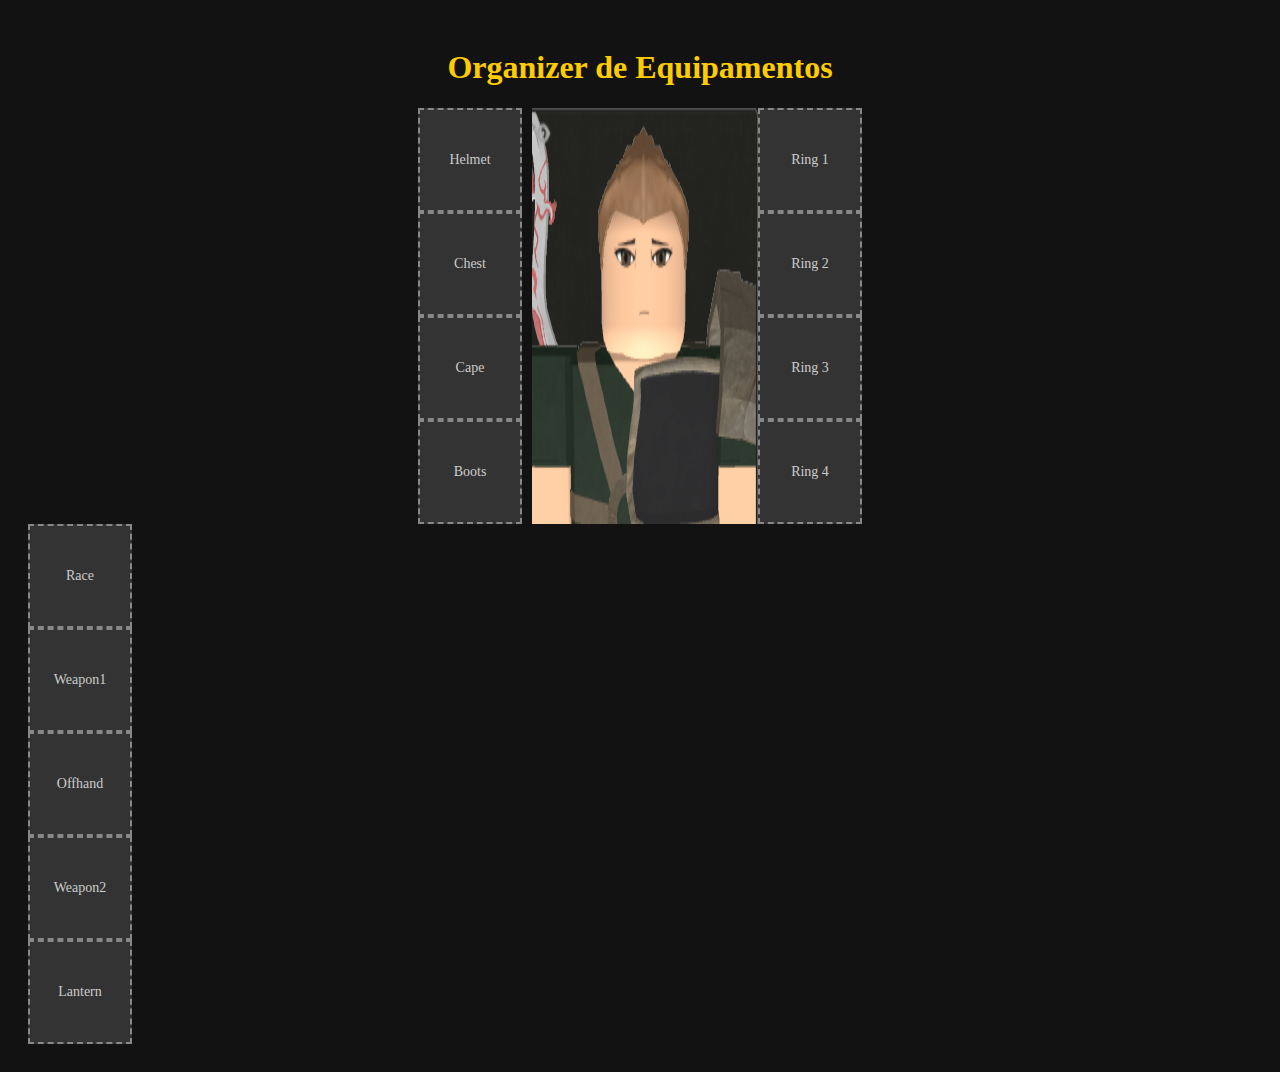
<file: index.html>
<!DOCTYPE html>
<html lang="en">
<head>
    <meta charset="UTF-8" />
    <meta name="viewport" content="width=device-width, initial-scale=1.0"/>
    <title>Inventory - Rune Slayer</title>
    <link rel="stylesheet" href="../css/organizer.css" />
    
</head>
<body>
    <h1>Organizer de Equipamentos</h1>
    <div class="LayoutEquipments">
        <div class="coluna1">
            <div class="slot" data-slot="helmet">Helmet</div>
            <div class="slot" data-slot="chest">Chest</div>
            <div class="slot" data-slot="cape">Cape</div>
            <div class="slot" data-slot="boots">Boots</div>
        </div>
        <img src="image/80DBEB90-D4F7-49AA-8724-9CC36BC7BAD7.png" alt="">
        <div class="coluna2">
            <div class="slot" data-slot="ring">Ring 1</div>
            <div class="slot" data-slot="ring">Ring 2</div>
            <div class="slot" data-slot="ring">Ring 3</div>
            <div class="slot" data-slot="ring">Ring 4</div>
        </div>
    </div>
    <div class="hotbar">
            <div class="slot" data-slot="race">Race</div>
            <div class="slot" data-slot="weapon1">Weapon1</div>
            <div class="slot" data-slot="offhand">Offhand</div>
            <div class="slot" data-slot="weapon2">Weapon2</div>
            <div class="slot" data-slot="lantern">Lantern</div>
        </div>
    </div>
    <script type="module">
        import itemsDatabase from '../data/itensDatabase.js'; // Corrija o caminho se necessário

        window.itemsDatabase = itemsDatabase;

        // Agora seu script principal aqui dentro:
        const slots = document.querySelectorAll('.slot');

        function normalizarSlot(slotType) {
            const mapa = {
            weapon1: 'weapon',
            weapon2: 'weapon',
            cape: 'back',
            };
            return mapa[slotType] || slotType;
        }

        slots.forEach(slot => {
            slot.addEventListener('click', () => {
            const slotType = slot.dataset.slot;
            const slotChave = normalizarSlot(slotType);

            const banco = window.itemsDatabase?.[slotChave];
            if (!banco || Object.keys(banco).length === 0) {
                alert("Nenhum item disponível para esse slot.");
                return;
            }

            const menu = document.createElement('div');
            menu.className = 'item-menu';

            for (const key in banco) {
                const item = banco[key];
                const nome = item.name || key;
                const botao = document.createElement('button');
                botao.textContent = `${nome}`;
                botao.onclick = () => {
                    slot.textContent = `${nome}`;
                    slot.classList.add('filled');
                    document.body.removeChild(menu);
                };
                menu.appendChild(botao);
            }

            const cancelar = document.createElement('button');
            cancelar.textContent = "Cancelar";
            cancelar.onclick = () => document.body.removeChild(menu);
            menu.appendChild(cancelar);

            document.body.appendChild(menu);
            });
        });
    </script>
</body>

</html>
</file>
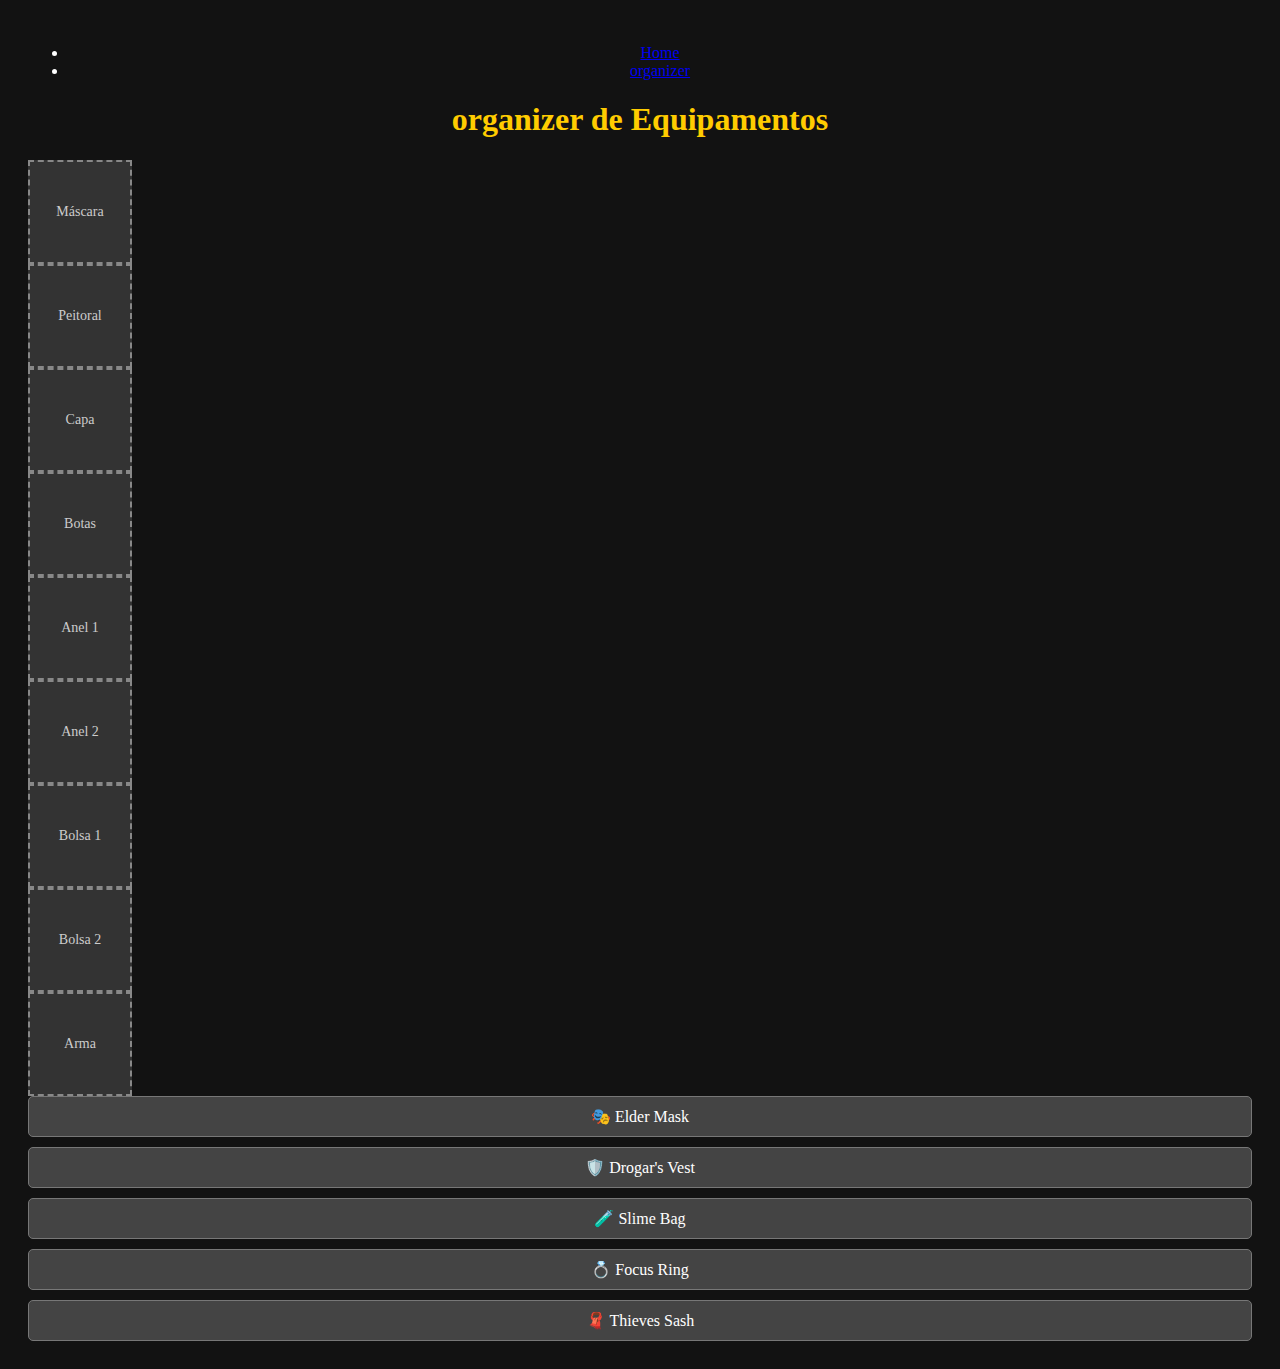
<file: html/organizer.html>
<!DOCTYPE html>
<html lang="pt-BR">
<head>
  <meta charset="UTF-8" />
  <meta name="viewport" content="width=device-width, initial-scale=1.0"/>
  <title>Inventory - Rune Slayer</title>
  <link rel="stylesheet" href="../css/organizer.css" />
    <script src="../js/script.js" defer></script>
</head>
<body>
      <nav>
            <ul>
                <li>
                    <a href="../index.html">Home</a>
                </li>
                <li>
                    <a href="html/organizer.html">organizer</a>
                </li>
            </ul>
        </nav>
  <h1>organizer de Equipamentos</h1>
  <div class="container">
    <div class="inventory">
      <div class="slot" data-slot="mask">Máscara</div>
      <div class="slot" data-slot="chest">Peitoral</div>
      <div class="slot" data-slot="cape">Capa</div>
      <div class="slot" data-slot="boots">Botas</div>
      <div class="slot" data-slot="ring1">Anel 1</div>
      <div class="slot" data-slot="ring2">Anel 2</div>
      <div class="slot" data-slot="bag1">Bolsa 1</div>
      <div class="slot" data-slot="bag2">Bolsa 2</div>
      <div class="slot" data-slot="weapon">Arma</div>
    </div>

    <div class="items">
      <div class="item" draggable="true" data-item="Elder Mask">🎭 Elder Mask</div>
      <div class="item" draggable="true" data-item="Drogar's Vest">🛡️ Drogar's Vest</div>
      <div class="item" draggable="true" data-item="Slime Bag">🧪 Slime Bag</div>
      <div class="item" draggable="true" data-item="Focus Ring">💍 Focus Ring</div>
      <div class="item" draggable="true" data-item="Thieves Sash">🧣 Thieves Sash</div>
    </div>
  </div>
</body>
</html>
</file>
<file: css/organizer.css>
@import url('https://fonts.googleapis.com/css2?family=IM+Fell+English&family=IM+Fell+English+SC&family=Alegreya+SC:wght@400;700&family=Cinzel:wght@400;700&display=swap');

:root {
  --font-primary: 'IM Fell English', serif;       /* Main text */
  --font-headings: 'IM Fell English SC', serif;  /* Titles (small caps) */
  --font-ui: 'Alegreya SC', serif;               /* Buttons & tooltips */
  --font-stats: 'Cinzel', serif;                 /* Numbers & stats */
}

body {
  background-color: #121212;
  color: #fff;
  padding: 20px;
  text-align: center;
}

h1 {
  color: #ffcc00;
}

.main-container {
    display: flex;
    justify-content: center;
    gap: 30px; /* Space between equipment and stats */
    margin-left: 500px;
}

/* LAYOUT DOS EQUIPAMENTOS (IMAGEM + SLOTS) */

.LayoutEquipments {
  display: flex;
  justify-content: center;
  flex-wrap: wrap;
  margin-top: 20px;
}

.coluna1 {
    margin-right: 10px;
}

/* ... (keep your existing styles above) ... */

.slot {
  width: 100px;
  height: 100px;
  background-color: #333;
  background-size: cover;
  background-position: center;
  border: 2px dashed #888;
  display: flex;
  align-items: center;
  justify-content: center;
  color: #ccc;
  font-size: 14px;
  position: relative;
  overflow: hidden;
  user-select: none;
  -webkit-user-select: none;
  -moz-user-select: none;
  -ms-user-select: none;
}
.slot.filled {
  border-style: solid;
  background-color: #222;
  color: #fff;
  position: relative;
}

/* Create the rarity background layer */
.slot.filled::before {
  content: "";
  position: absolute;
  top: 0;
  left: 0;
  width: 100%;
  height: 100%;
  background-image: url('../image/rarity.png');
  background-size: cover;
  background-position: center;
  z-index: 1;
  opacity: 1;
}

/* Rarity-based text colors */
.slot.filled[data-rarity="common"]::before {
  filter: contrast(10) saturate(0) brightness(0.6);
}
.slot.filled[data-rarity="uncommon"]::before {
  filter: hue-rotate(60deg);
}
.slot.filled[data-rarity="rare"]::before {
  filter: invert(0.3) sepia(10) saturate(50) hue-rotate(182deg) brightness(0.9);
}
.slot.filled[data-rarity="epic"]::before {
  filter: invert(0.4) sepia(10) saturate(50) hue-rotate(250deg) brightness(0.9);
}
.slot.filled[data-rarity="legendary"]::before {
  filter: brightness(1);
}


/* Add a pseudo-element for additional rarity effects */
.slot.filled::after {
  content: '';
  position: absolute;
  top: 0;
  left: 0;
  right: 0;
  bottom: 0;
  background: linear-gradient(
    135deg, 
    rgba(255,255,255,0.1) 0%, 
    rgba(255,255,255,0) 50%, 
    rgba(255,255,255,0.1) 100%
  );
  pointer-events: none;
}

.slot:hover {
  background-color: #333;
  box-shadow: 0 0 10px hsla(48, 0%, 50%, 0.8);
}

.slot.filled:hover {
  background-color: #292929;
}

.slot.filled[data-rarity="common"]:hover {
  background-color: #3a3a3a;
  box-shadow: 0 0 10px rgba(255, 255, 255, 0.3);
}

.slot.filled[data-rarity="uncommon"]:hover {
  background-color: #1e3a1e;
  box-shadow: 0 0 10px rgba(30, 255, 0, 0.3);
}

.slot.filled[data-rarity="rare"]:hover {
  background-color: #0e1a3a;
  box-shadow: 0 0 10px rgba(0, 112, 221, 0.3);
}

.slot.filled[data-rarity="epic"]:hover {
  background-color: #2a0e3a;
  box-shadow: 0 0 10px rgba(163, 53, 238, 0.3);
}

.slot.filled[data-rarity="legendary"]:hover {
  background-color: #3a1e0e;
  box-shadow: 0 0 10px rgba(255, 128, 0, 0.3);
}

.items {
  display: flex;
  flex-direction: column;
  gap: 10px;
}

.item {
  background-color: #444;
  padding: 10px;
  border-radius: 5px;
  cursor: grab;
  color: #fff;
  border: 1px solid #777;
  transition: background 0.3s;
}

.item:active {
  cursor: grabbing;
  background-color: #666;
}

/* MENU DE ITENS DO SLOT */

.item-menu button {
  position: relative;
  display: flex;
  flex-direction: column;
  align-items: center;
  justify-content: center;
  padding: 5px;
  background: #222;
  color: #fff;
  border: none;
  border-radius: 6px;
  cursor: pointer;
  transition: all 0.2s ease;
  word-break: break-word;
  text-align: center;
  
  /* Fixed square dimensions */
  width: 80px;
  height: 80px;
  min-width: 80px;
  min-height: 80px;
  box-sizing: border-box; /* This ensures padding is included in the dimensions */
  
  /* Remove any aspect-ratio if present */
  aspect-ratio: unset;
}

.item-menu button::before {
  content: "";
  position: absolute;
  top: 0;
  left: 0;
  width: 100%;
  height: 100%;
  background-image: url('../image/rarity.png');
  background-size: cover;
  background-position: center;
  background-repeat: no-repeat;
  z-index: 1;
  pointer-events: none;
}

.item-menu button[data-rarity="common"]::before {
  filter: contrast(10) saturate(0) brightness(0.6);
}
.item-menu button[data-rarity="uncommon"]::before {
  filter: hue-rotate(60deg);
}
.item-menu button[data-rarity="rare"]::before {
  filter: invert(0.3) sepia(10) saturate(50) hue-rotate(182deg) brightness(0.9);
}
.item-menu button[data-rarity="epic"]::before {
  filter: invert(0.4) sepia(10) saturate(50) hue-rotate(250deg) brightness(0.9);
}
.item-menu button[data-rarity="legendary"]::before {
  filter: brightness(1);
}

.item-menu button:hover {
  transform: scale(1.05);
  box-shadow: 0 0 10px rgba(255, 204, 0, 0.3);
}

.item-menu button[data-rarity="common"]:hover {
  background-color: #3a3a3a;
  box-shadow: 0 0 10px rgba(255, 255, 255, 0.3);
}

.item-menu button[data-rarity="uncommon"]:hover {
  background-color: #1e3a1e;
  box-shadow: 0 0 10px rgba(30, 255, 0, 0.3);
}

.item-menu button[data-rarity="rare"]:hover {
  background-color: #0e1a3a;
  box-shadow: 0 0 10px rgba(0, 112, 221, 0.3);
}

.item-menu button[data-rarity="epic"]:hover {
  background-color: #2a0e3a;
  box-shadow: 0 0 10px rgba(163, 53, 238, 0.3);
}

.item-menu button[data-rarity="legendary"]:hover {
  background-color: #3a1e0e;
  box-shadow: 0 0 10px rgba(255, 128, 0, 0.3);
}

.item-menu button:active {
  transform: scale(0.98);
}

.item-menu button::after {
  content: '';
  position: absolute;
  top: 0;
  left: 0;
  right: 0;
  bottom: 0;
  background: linear-gradient(
    135deg, 
    rgba(255,255,255,0.1) 0%, 
    rgba(255,255,255,0) 50%, 
    rgba(255,255,255,0.1) 100%
  );
  pointer-events: none;
}

/* Custom scrollbar styling */
.item-menu::-webkit-scrollbar {
  width: 8px;
}

.item-menu::-webkit-scrollbar-track {
  background: #333;
  border-radius: 4px;
}

.item-menu::-webkit-scrollbar-thumb {
  background: #ffcc00;
  border-radius: 4px;
}

/* Add this to your existing CSS */
.item-menu button .tooltip {
  display: none;
  position: absolute;
  left: 100%;
  top: 0;
  margin-left: 10px;
  z-index: 1001;
}

.item-menu button:hover .tooltip {
  display: block;
}

/* Adjust the main tooltip positioning for menu buttons */
.item-menu-container {
  position: relative;
}

/* TOTAL STATS DISPLAY */
.total-stats-container {
    width: 300px; /* Fixed width for stats */
    background-color: #1a1a1a;
    border: 1px solid #444;
    border-radius: 8px;
    padding: 15px;
    align-self: flex-start; /* Align to the top */
    position: sticky;
    top: 20px; /* Keeps it visible when scrolling */
    max-height: 80vh;
    overflow-y: auto;
}

.total-stats-container h2 {
  color: #ffcc00;
  margin-bottom: 15px;
  text-align: center;
}

.stats-display {
    display: flex;
    flex-direction: column;
    gap: 10px;
}

@media (max-width: 1200px) {
    .main-container {
        flex-direction: column;
        align-items: center;
    }
    .total-stats-container {
        width: 100%;
        max-width: 800px;
        margin-top: 20px;
    }
}

.stat-item {
  display: flex;
  justify-content: space-between;
  padding: 5px 10px;
  background-color: #252525;
  border-radius: 4px;
  font-size: 14px;
}

.stat-name {
  color: #aaa;
}

.stat-value {
  font-weight: bold;
  color: #ffb560;
}

.stat-value.negative {
    color: #F44336;
}

/* TOOLTIP STYLES */
.tooltip {
    position: absolute;
    z-index: 1000;
    width: 250px;
    max-height: 300px; /* Limit height */
    padding: 10px;
    background: #1a1a1a;
    border: 1px solid #444;
    border-radius: 5px;
    pointer-events: none;
    opacity: 0;
    transition: opacity 0.2s;
    box-shadow: 0 0 10px rgba(0, 0, 0, 0.5);
}

.tooltip::after {
  content: '';
  position: absolute;
  top: 100%;
  left: 50%;
  margin-left: -5px;
  border-width: 5px;
  border-style: solid;
  border-color: #444 transparent transparent transparent;
}

.tooltip.visible {
  opacity: 1;
}

.tooltip-header {
  display: flex;
  justify-content: space-between;
  align-items: center;
  margin-bottom: 8px;
  padding-bottom: 5px;
  border-bottom: 1px solid #444;
}

.tooltip-name {
  font-weight: bold;
  font-size: 16px;
}

.tooltip-name.common {
  color: #aaa;
}

.tooltip-name.uncommon {
  color: #4CAF50;
}

.tooltip-name.rare {
  color: #2196F3;
}

.tooltip-name.epic {
  color: #bf2fd8;
}

.tooltip-name.legendary {
  color: #FF9800;
}

.tooltip-rarity {
  font-size: 12px;
  text-transform: capitalize;
}

.tooltip-rarity.common {
  color: #aaa;
}

.tooltip-rarity.uncommon {
  color: #4CAF50;
}

.tooltip-rarity.rare {
  color: #2196F3;
}

.tooltip-rarity.epic {
  color: #bf2fd8;
}

.tooltip-rarity.legendary {
  color: #FF9800;
}

.tooltip-level {
  font-size: 12px;
  color: #aaa;
  margin-bottom: 5px;
}

.tooltip-stats {
  margin: 8px 0;
}

.tooltip-stat {
  display: flex;
  justify-content: space-between;
  font-size: 13px;
}

.tooltip-stat-name {
  color: #aaa;
}

.tooltip-stat-value {
  color: #fff;
  font-weight: bold;
}

.tooltip-stat-value.positive {
  color: #ffb560;
}

.tooltip-stat-value.negative {
  color: #F44336;
}

.tooltip-description {
  margin-top: 8px;
  padding-top: 8px;
  border-top: 1px solid #444;
  font-size: 12px;
  color: #ddd;
  font-style: italic;
}

.tooltip-class {
  font-size: 12px;
  color: #aaa;
  margin-bottom: 5px;
}

.tooltip-type {
  font-size: 12px;
  color: #aaa;
  margin-bottom: 5px;
}

.tooltip-runeslots {
  font-size: 12px;
  color: #aaa;
  margin-bottom: 5px;
}

.tooltip-runeslots span {
  color: #fff6d2;
  margin-bottom: 5px;
}

.slot .remove-item {
  position: absolute;
  top: 2px;
  right: 2px;
  width: 16px;
  height: 16px;
  background-color: rgba(0, 0, 0, 0.7);
  color: white;
  border: 1px solid #ff4444;
  display: flex;
  align-items: center;
  justify-content: center;
  font-size: 10px;
  cursor: pointer;
  z-index: 10;
  opacity: 0;
  transition: opacity 0.2s;
  /* Remove border-radius to make it square */
  border-radius: 0;
  /* Optional: Add slight corner rounding if you want a subtle square */
  /* border-radius: 2px; */
}

.slot:hover .remove-item {
  opacity: 1;
}

.slot .remove-item:hover {
  background-color: #ff4444;
}

/* FILTER STYLES */
.item-menu-filter {
  display: flex;
  flex-wrap: wrap;
  gap: 10px;
  justify-content: center;
  padding: 15px;
  background-color: #1a1a1a;
  border-bottom: 1px solid #444;
  position: sticky;
  top: 0;
  z-index: 1000;
}

.filter-section {
  display: flex;
  flex-direction: column;
  min-width: 150px;
}

.filter-input, .filter-select {
  padding: 8px 12px;
  background-color: #333;
  color: #fff;
  border: 1px solid #555;
  border-radius: 4px;
  font-size: 14px;
}

.filter-input:focus, .filter-select:focus {
  outline: none;
  border-color: #ffcc00;
  box-shadow: 0 0 0 2px rgba(255, 204, 0, 0.2);
}

.filter-button {
  padding: 8px 16px;
  background-color: #444;
  color: #fff;
  border: none;
  border-radius: 4px;
  cursor: pointer;
  font-size: 14px;
  transition: background-color 0.2s;
}

.filter-button:hover {
  background-color: #555;
}

.filter-button:active {
  background-color: #333;
}

/* ITEM MENU WITH FILTERS */
.item-menu {
    position: fixed;
    top: 50%;
    left: 20px;
    transform: translateY(-50%);
    width: min(600px, 40vw); /* Slightly wider to accommodate 5 columns */
    max-height: 80vh;
    background: #222;
    border: 2px solid #ffcc00;
    border-radius: 10px;
    padding: 0;
    z-index: 999;
    overflow: hidden;
    box-shadow: 0 0 15px rgba(0, 0, 0, 0.5);
    display: flex;
    flex-direction: column;
}

.item-menu-header {
    position: sticky;
    top: 0;
    background: #222;
    z-index: 2;
    padding: 15px;
    border-bottom: 1px solid #444;
    display: flex;
    gap: 10px;
    align-items: center;
}

.item-menu-filters {
    display: grid;
    grid-template-columns: repeat(auto-fill, minmax(150px, 1fr));
    gap: 10px;
    margin-top: 10px;
    width: 100%; /* Take full width */
}

.item-menu-content {
    display: grid;
    grid-template-columns: repeat(auto-fill, 80px); /* Creates as many 80px columns as fit */
    grid-auto-rows: 80px;
    gap: 10px;
    padding: 15px;
    overflow-y: auto;
    flex-grow: 1;
    justify-content: center;
}

/* Square buttons */
.item-menu-content button {
    width: 80px; /* Fixed width to match height */
    height: 80px; /* Fixed height */
    display: flex;
    align-items: center;
    justify-content: center;
    text-align: center;
    word-break: break-word;
    padding: 5px;
    font-size: 12px;
    box-sizing: border-box; /* Include padding in dimensions */
}

/* For smaller screens, you might want to adjust */
@media (max-width: 768px) {
    .item-menu {
        width: 90vw;
    }
    .item-menu-content {
        grid-template-columns: repeat(3, 1fr); /* Fewer columns on mobile */
    }
}

/* Rest of your existing CSS remains the same */
.item-menu-search {
    flex-grow: 1;
}

.filter-input, .filter-select {
    width: 100%;
    padding: 6px 8px; /* Slightly smaller padding */
    background-color: #333;
    color: #fff;
    border: 1px solid #555;
    border-radius: 4px;
    font-size: 14px;
}

.menu-reset-button {
    /* Reset all inherited button styles */
    all: initial;
    
    /* Explicitly set desired styles */
    display: inline-flex;
    align-items: center;
    justify-content: center;
    width: auto;
    height: 24px;
    padding: 0 8px;
    margin-left: 8px;
    background-color: #444 !important;
    color: #fff !important;
    border: 1px solid #555 !important;
    border-radius: 3px !important;
    font: 12px Arial, sans-serif !important;
    cursor: pointer;
    transition: all 0.2s;
    white-space: nowrap;
    
    /* Remove any pseudo-elements */
    position: relative;
}

.menu-reset-button::before,
.menu-reset-button::after {
    content: none !important;
    display: none !important;
}

.menu-reset-button:hover {
    background-color: #555 !important;
    border-color: #ff4444 !important;
    color: #ff4444 !important;
}

.menu-reset-button:active {
    transform: scale(0.95);
}

/* Nuclear option - ensures nothing overrides our reset button */
.item-menu-header button.menu-reset-button,
.item-menu-header #reset-filters,
#reset-filters.menu-reset-button {
    all: initial;
    /* Reapply our styles */
    display: inline-flex !important;
    align-items: center !important;
    justify-content: center !important;
    width: auto !important;
    height: 24px !important;
    padding: 0 8px !important;
    margin-left: 8px !important;
    background-color: #444 !important;
    color: #fff !important;
    border: 1px solid #555 !important;
    border-radius: 3px !important;
    font: 12px Arial, sans-serif !important;
    cursor: pointer !important;
    transition: all 0.2s !important;
    white-space: nowrap !important;
    position: relative !important;
}

.item-menu-header button.menu-reset-button::before,
.item-menu-header button.menu-reset-button::after,
.item-menu-header #reset-filters::before,
.item-menu-header #reset-filters::after,
#reset-filters.menu-reset-button::before,
#reset-filters.menu-reset-button::after {
    content: none !important;
    display: none !important;
}

.no-items-message {
    grid-column: 1 / -1;
    text-align: center;
    padding: 20px;
    color: #888;
}

/* Custom scrollbar for menu content */
.item-menu-content::-webkit-scrollbar {
    width: 8px;
}

.item-menu-content::-webkit-scrollbar-track {
    background: #333;
    border-radius: 4px;
}

.item-menu-content::-webkit-scrollbar-thumb {
    background: #ffcc00;
    border-radius: 4px;
}

.stats-header {
  display: flex;
  justify-content: space-between;
  align-items: center;
  margin-bottom: 15px;
}

.professions-checkbox-label {
  display: flex;
  align-items: center;
  gap: 5px;
  font-size: 14px;
  color: #aaa;
  cursor: pointer;
  transition: color 0.2s;
}

.professions-checkbox-label:hover {
  color: #fff;
}

.professions-checkbox {
  margin: 0;
  width: 14px;
  height: 14px;
  cursor: pointer;
}

/* Equipment row layout */
.equipment-row {
    display: flex;
    align-items: center;
    gap: 10px;
    margin-bottom: 10px;
}

/* Rune slots container */
.rune-slots {
    display: flex;
    gap: 5px;
}

/* Individual rune slot */
.rune-slot {
    width: 70px;  /* 30% smaller than regular slots */
    height: 70px;
    background-color: #222;
    border: 1px dashed #555;
    border-radius: 3px;
    position: relative;
    display: flex;
    align-items: center;
    justify-content: center;
    color: #666;
    font-size: 10px;
}

.rune-slot:hover {
    background-color: #2a2a2a;
    border-color: #777;
}

/* Filled rune slot styles */
.rune-slot.filled {
    border-style: solid;
    background-color: #1a1a1a;
    color: #fff;
}

.rune-slot.filled::before {
    content: "";
    position: absolute;
    top: 0;
    left: 0;
    width: 100%;
    height: 100%;
    background-image: url('../image/rarity.png');
    background-size: cover;
    background-position: center;
    z-index: 1;
    opacity: 0.7;
}

/* Rarity colors for rune slots */
.rune-slot.filled[data-rarity="common"]::before {
    filter: contrast(10) saturate(0) brightness(0.6);
}
.rune-slot.filled[data-rarity="uncommon"]::before {
    filter: hue-rotate(60deg);
}
.rune-slot.filled[data-rarity="rare"]::before {
    filter: invert(0.3) sepia(10) saturate(50) hue-rotate(182deg) brightness(0.9);
}
.rune-slot.filled[data-rarity="epic"]::before {
    filter: invert(0.4) sepia(10) saturate(50) hue-rotate(250deg) brightness(0.9);
}
.rune-slot.filled[data-rarity="legendary"]::before {
    filter: brightness(1);
}

/* Remove button for rune slots */
.rune-slot .remove-rune {
    position: absolute;
    top: 2px;
    right: 2px;
    width: 12px;
    height: 12px;
    background-color: rgba(0, 0, 0, 0.7);
    color: white;
    border: 1px solid #ff4444;
    display: flex;
    align-items: center;
    justify-content: center;
    font-size: 8px;
    cursor: pointer;
    z-index: 10;
    opacity: 0;
    transition: opacity 0.2s;
    border-radius: 0;
}

.rune-slot:hover .remove-rune {
    opacity: 1;
}

.rune-slot .remove-rune:hover {
    background-color: #ff4444;
}

/* Class container styling */
.class-container {
    width: 300px;
    background-color: #1a1a1a;
    border: 1px solid #444;
    border-radius: 8px;
    padding: 15px;
    align-self: flex-start;
    position: sticky;
    top: 20px;
    max-height: 80vh;
    overflow-y: auto;
    margin-left: 20px;
}

.class-container h2 {
    color: #ffcc00;
    margin-bottom: 15px;
    text-align: center;
}

.class-list {
    display: flex;
    flex-direction: column;
    gap: 10px;
}

.class-item {
    display: flex;
    justify-content: space-between;
    align-items: center;
    padding: 8px;
    background-color: #252525;
    border-radius: 4px;
}

.class-name {
    font-weight: bold;
    color: #ddd;
}

.class-level-input {
    width: 50px;
    padding: 5px;
    background-color: #333;
    color: #fff;
    border: 1px solid #555;
    border-radius: 3px;
    text-align: center;
}

.total-levels {
    text-align: center;
    margin-bottom: 15px;
    color: #aaa;
    font-size: 14px;
}

.total-levels span {
    color: #ffcc00;
    font-weight: bold;
}

/* Warning for exceeding level cap */
.level-warning {
    color: #ff4444;
    font-size: 12px;
    text-align: center;
    margin-top: 10px;
    display: none;
}

.rune-slots {
    display: flex;
    gap: 5px;
}

.rune-slot {
    width: 80px;
    height: 80px;
    background-color: #222;
    border: 1px dashed #555;
    border-radius: 3px;
    display: flex;
    align-items: center;
    justify-content: center;
    color: #666;
    font-size: 10px;
    cursor: pointer;
    user-select: none;
    -webkit-user-select: none;
    -moz-user-select: none;
    -ms-user-select: none;
}

.rune-slot.filled {
    border-style: solid;
    background-color: #1a1a1a;
    color: #dadada;
    position: relative;
}

.rune-slot.filled::before {
    content: "";
    position: absolute;
    top: 0;
    left: 0;
    width: 100%;
    height: 100%;
    background-image: url('../image/rarity.png');
    background-size: cover;
    background-position: center;
    z-index: 1;
    opacity: 0.7;
}

/* Rarity colors for rune slots */
.rune-slot.filled[data-rarity="common"]::before {
    filter: contrast(10) saturate(0) brightness(0.6);
}
.rune-slot.filled[data-rarity="uncommon"]::before {
    filter: hue-rotate(60deg);
}
.rune-slot.filled[data-rarity="rare"]::before {
    filter: invert(0.3) sepia(10) saturate(50) hue-rotate(182deg) brightness(0.9);
}
.rune-slot.filled[data-rarity="epic"]::before {
    filter: invert(0.4) sepia(10) saturate(50) hue-rotate(250deg) brightness(0.9);
}
.rune-slot.filled[data-rarity="legendary"]::before {
    filter: brightness(1);
}

.rune-slot .remove-rune {
    position: absolute;
    top: 2px;
    right: 2px;
    width: 12px;
    height: 12px;
    background-color: rgba(0, 0, 0, 0.7);
    color: white;
    border: 1px solid #ff4444;
    display: flex;
    align-items: center;
    justify-content: center;
    font-size: 8px;
    cursor: pointer;
    z-index: 10;
    opacity: 0;
    transition: opacity 0.2s;
    border-radius: 0;
}

.rune-slot:hover .remove-rune {
    opacity: 1;
}

.rune-slot .remove-rune:hover {
    background-color: #ff4444;
}

/* Rune-specific tooltip styles */
.tooltip-rune-type {
  font-size: 12px;
  color: #aaa;
  margin-bottom: 5px;
  font-style: italic;
}

/* Purple-themed menu for runes */
.item-menu.rune-menu {
    border-color: #8a2be2; /* Purple border instead of yellow */
}

.item-menu.rune-menu .item-menu-header {
    background: linear-gradient(to right, #4b0082, #9400d3);
}

.item-menu.rune-menu .filter-input,
.item-menu.rune-menu .filter-select {
    border-color: #9932cc;
}

.item-menu.rune-menu .filter-input:focus,
.item-menu.rune-menu .filter-select:focus {
    border-color: #8a2be2;
    box-shadow: 0 0 0 2px rgba(138, 43, 226, 0.2);
}

.item-menu.rune-menu button {
    border: 1px solid #9932cc;
}

.item-menu.rune-menu button:hover {
    box-shadow: 0 0 10px rgba(147, 112, 219, 0.5);
}

.item-menu.rune-menu::-webkit-scrollbar-thumb {
    background: #8a2be2;
}
</file>
